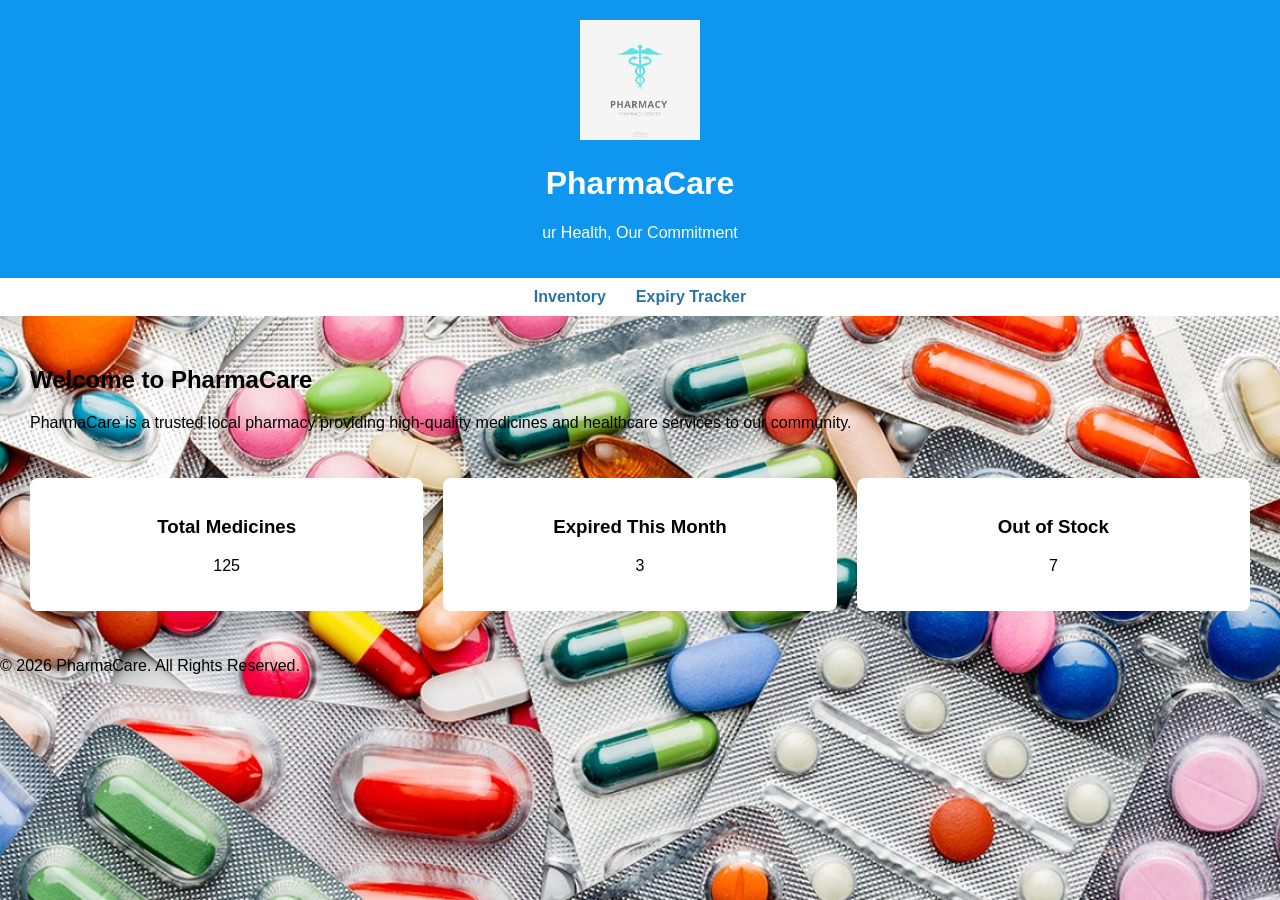
<file: pharmacare_project/index.html>
<!DOCTYPE html>
<html lang="en">
<head>
    <meta charset="UTF-8">
    <title>PharmaCare | Home</title>
    
    <link rel="stylesheet" href="style.css">
</head>
<body class="home"> 

<header class="header">
    <img src="images/OIP.webp"alt="pharmacy logo" class="logo">
     
    <h1>PharmaCare</h1>
    <p>ur Health, Our Commitment</p>
</header>

<nav class="nav">
    
    <a href="inventory.html">Inventory</a>
    <a href="expiry.html">Expiry Tracker</a>
</nav>

<main class="grid-container">

    <section class="intro">
        <h2>Welcome to PharmaCare</h2>
        <p>
            PharmaCare is a trusted local pharmacy providing high-quality medicines
            and healthcare services to our community.
        </p>
    </section>

    <section class="dashboard">
        <div class="card">
            <h3>Total Medicines</h3>
            <p>125</p>
        </div>

        <div class="card">
            <h3>Expired This Month</h3>
            <p>3</p>
        </div>

        <div class="card">
            <h3>Out of Stock</h3>
            <p>7</p>
        </div>
    </section>

</main

<footer class="footer">
    <p>© 2026 PharmaCare. All Rights Reserved.</p>
</footer>
</body>
</file>
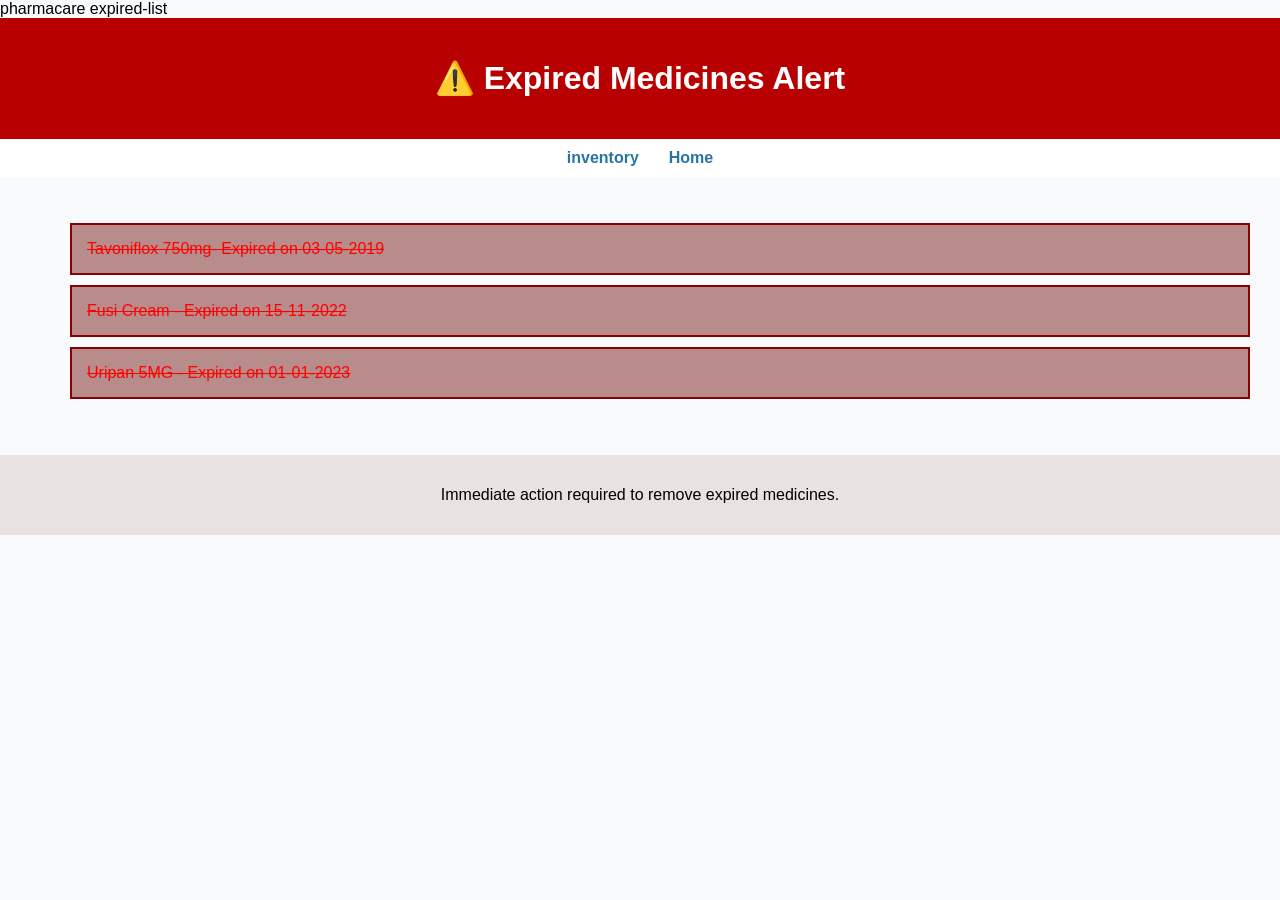
<file: pharmacare_project/expiry.html>
<!DOCTYPE html>
<html lang="en">
<head>
    
    <meta charset="UTF-8">
    <link rel="stylesheet" href="style.css"
    <title>pharmacare expired-list</title>
</head>

 <body>
    
<header class="header alert">
    <h1>⚠️ Expired Medicines Alert</h1>
</header>
<nav class="nav">
<a href="inventory.html">inventory</a>
    <a href="index.html">Home</a>
</nav>
    
<main class="grid-container">

<ul class="expired-list">
    <li class="expired"> Tavoniflox 750mg- Expired on 03-05-2019</li>
    <li class="expired"> Fusi Cream - Expired on 15-11-2022</li>
    <li class="expired">  Uripan 5MG - Expired on 01-01-2023</li>
</ul>

</main>

<footer class="footer">
    <p>Immediate action required to remove expired medicines.</p>
</footer>

</body>
</html>
</file>
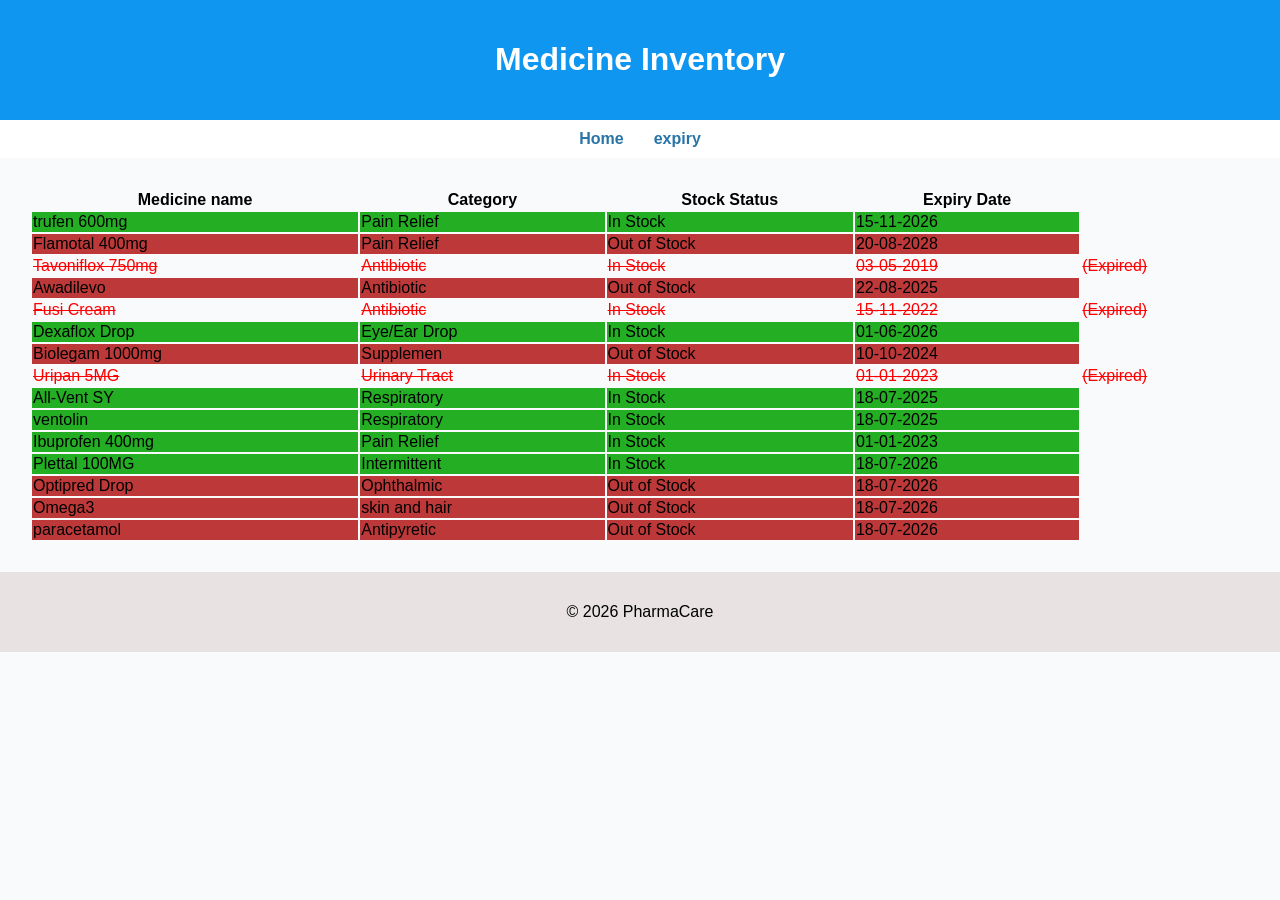
<file: pharmacare_project/inventory.html>
<!DOCTYPE html>
<html lang="en">
<head>

<meta charset="UTF-8">
    <title>Pharmacare inventory</title>
    <link rel="stylesheet" href="style.css"
     
</head>

 <body>
    
<header class="header">
    <h1>Medicine Inventory</h1>
</header>
 <nav class="nav"> 
     <a href="index.html">Home</a>
    <a href="expiry.html">expiry</a>
 </nav>
     
<main class="grid-container">

    <table class="pharmacy-table">
 <tr>
        <th>Medicine name</th>
        <th>Category</th>
        <th>Stock Status</th>
        <th>Expiry Date</th>
    </tr>

    <tr class="in-stock">
        <td> trufen 600mg </td>
        <td>Pain Relief</td>
        <td>In Stock</td>
        <td>15-11-2026</td>
    </tr>

    <tr class="out-stock">
        <td>Flamotal 400mg</td>
        <td>Pain Relief</td>
        <td>Out of Stock</td>
        <td>20-08-2028</td>
    </tr>

    <tr class="expired">
        <td>Tavoniflox 750mg</td>
        <td>Antibiotic</td>
        <td>In Stock</td>
        <td>03-05-2019</td>
        <td>(Expired)</td>
    </tr>
 

    <tr class="out-stock">
        <td>Awadilevo</td>
        <td>Antibiotic</td>
        <td>Out of Stock</td>
        <td>22-08-2025</td>
    </tr>

    <tr class="expired">
        <td>Fusi Cream</td>
        <td>Antibiotic</td>
        <td>In Stock</td>
        <td>15-11-2022</td>
        <td>(Expired)</td>
    </tr>

    <tr class="in-stock">
        <td>Dexaflox Drop</td>
        <td>Eye/Ear Drop</td>
        <td>In Stock</td>
        <td>01-06-2026</td>
    </tr>

    <tr class="out-stock">
        <td>Biolegam 1000mg</td>
        <td>Supplemen</td>
        <td>Out of Stock</td>
        <td>10-10-2024</td>
    </tr>

    <tr class="expired">
        <td> Uripan 5MG</td>
        <td>Urinary Tract</td>
        <td>In Stock</td>
        <td>01-01-2023</td> 
        <td>(Expired)</td>
        
    </tr>

    <tr class="in-stock">
        <td>All-Vent SY</td>
        <td>Respiratory</td>
        <td>In Stock</td>
        <td>18-07-2025</td>
    </tr> 

    <tr class="in-stock">
        <td>ventolin</td>
        <td>Respiratory</td>
        <td>In Stock</td>
        <td>18-07-2025</td>
    </tr>
     
    <tr class="in-stock">
        <td>Ibuprofen 400mg</td>
        <td>Pain Relief</td>
        <td>In Stock</td>
        <td>01-01-2023</td>
    </tr>
    
    <tr class="in-stock">
        <td>Plettal 100MG</td>
        <td>Intermittent </td>
        <td>In Stock</td>
        <td>18-07-2026</td>
    </tr>

    <tr class="out-stock">
        <td>Optipred Drop</td>
        <td>Ophthalmic</td>
        <td>Out of Stock</td>
        <td>18-07-2026</td>
    </tr>

    
    <tr class="out-stock">
        <td>Omega3</td>
        <td>skin and hair</td>
        <td>Out of Stock</td>
        <td>18-07-2026</td>
    </tr>
 

    <tr class="out-stock">
        <td>paracetamol</td>
        <td>Antipyretic</td>
        <td>Out of Stock</td>
        <td>18-07-2026</td>
    </tr>





    </table>

</main>

<footer class="footer">
    <p>© 2026 PharmaCare</p>
</body> 
</html>
</file>
<file: pharmacare_project/style.css>
body {
    margin: 0;
    font-family: Arial, sans-serif;
    background-color: #f4f8fb9c;
}

     .home {
    background-image: url("images/pharma.jpg");
    background-size: cover;
    background-position: center;
    background-repeat: no-repeat;
    min-height: 100vh;
     
}  
.header {
    background-color: #0f96f0;
    color: white;
    text-align: center;
    padding: 20px;
}
 .logo {
    width: 120px;
    height: 120px ;
     
}

.alert {
    background-color: #b90000;/*مشان التحذير*/
}

.nav {
    display: flex;
    justify-content: center;
    background-color: #ffffff;
    padding: 10px;
}

.nav a {
    margin: 0 15px;
    text-decoration: none;
    color: #2974a7;
    font-weight: bold;
}

.grid-container {
    display: grid;
    grid-template-columns: 1fr; /*fraction*/
    padding: 30px;
    gap: 30px;/*الفجوة*/
}

.dashboard {
    display: grid;
    grid-template-columns: repeat(auto-fit, minmax(200px, 1fr));
    gap: 20px;
}

.card {
    background: white;
    padding: 20px;
    text-align: center;
    border-radius: 8px;
}

.medicine-table {
    width: 100%;
    border-collapse: collapse;
    background: rgb(236, 229, 229);
}

.medicine-table th,
.medicine-table td {
    border: 1px solid #ddd;
    padding: 10px;
    text-align: center;
}

.in-stock {
    background-color: rgb(36, 174, 36);
}

.out-stock {
    background-color: rgb(189, 57, 57);
}

.expired {
   
    color: red;
    text-decoration: line-through;
    border: 2px solid darkred;
} 
.expired-list li {
    list-style: none;
    background: rgb(185, 140, 140);
    padding: 15px;
    margin-bottom: 10px;
}

.footer {
    text-align: center;
    padding: 15px;
    background: #e8e2e2;
}
 
  
@media (max-width: 600px) {
/*للجوال*/
}

/* للتابلت */
@media (max-width: 900px) {
  
}

/* للشاشات الكبيرة */
@media (min-width: 901px) {
    
}
</file>
